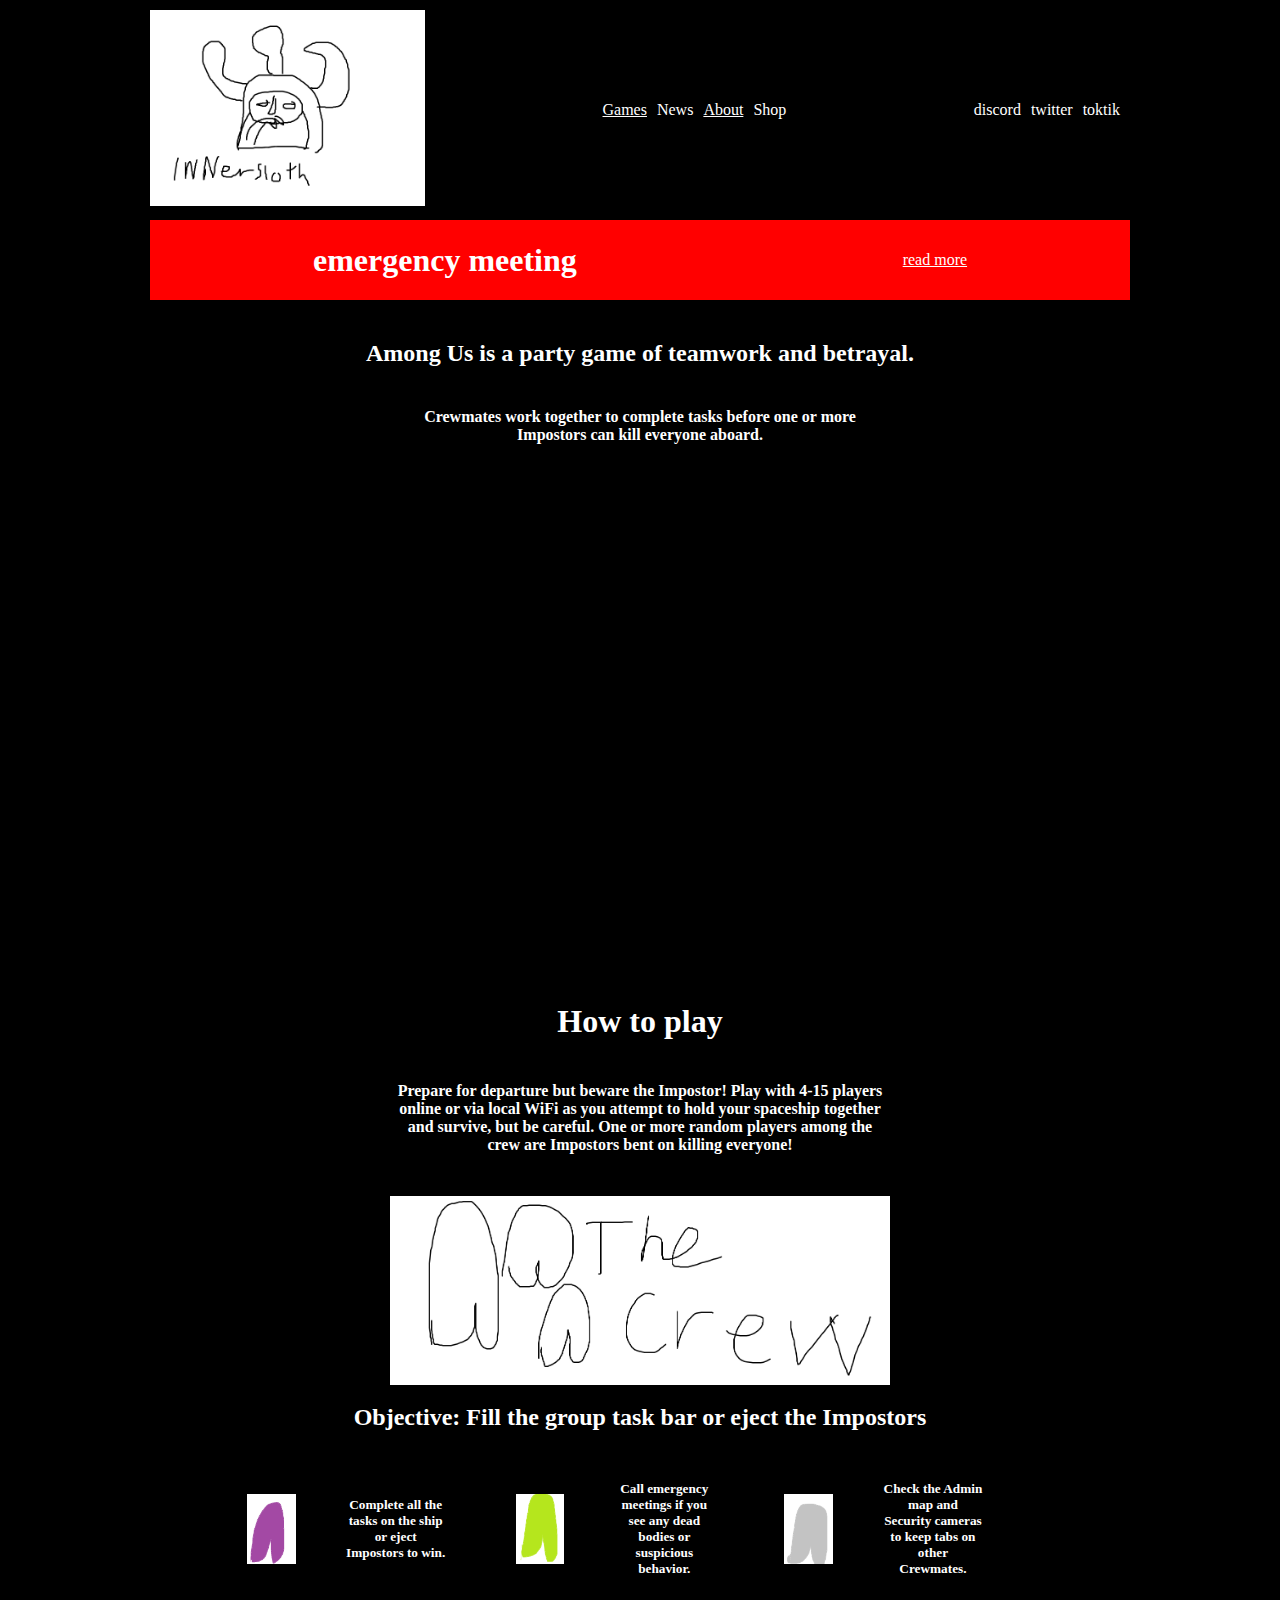
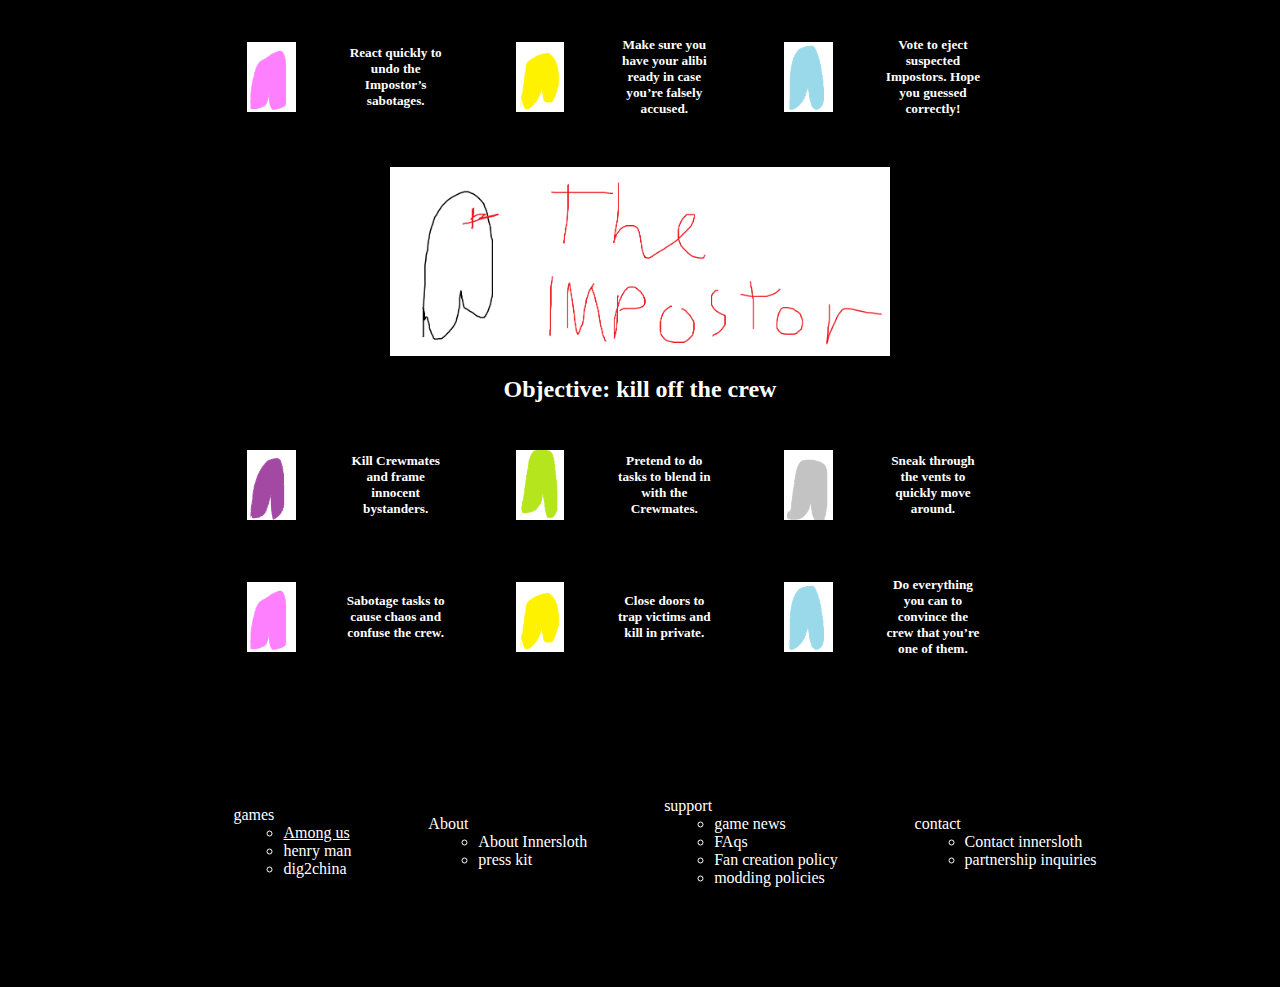
<file: index.html>
<!DOCTYPE html>
<html lang="en">
  <head>
    <meta charset="UTF-8" />
    <meta http-equiv="X-UA-Compatible" content="IE=edge" />
    <meta name="viewport" content="width=device-width, initial-scale=1.0" />
    <link rel="stylesheet" href="./style.css" />
    <link rel="shortcut icon" href="./assets/logo.png" type="image/x-icon" />
    <title>
      Among Us | Innersloth - Creators of Among Us and The Henry Stickmin
      Collection!
    </title>
  </head>

  <body onload="emergency()">
    <header id="header">
      <div class="container">
        <a href="./index.html" class="logo"
          ><img src="./assets/logo.png" width="275" alt=""
        /></a>
        <nav>
          <ul class="container">
            <li>
              <a class="dropButton" onclick="showDropdown('games')" href="#"
                >Games</a
              >
              <ul id="games" class="dropdownContent">
                <li><a href="index.html"> Among us</a></li>
                <li><a href="./vr.html"> Among us vr</a></li>
                <li>Henry man</li>
                <li>dig 2 china</li>
              </ul>
            </li>
            <li>News</li>
            <li>
              <a class="dropButton" onclick="showDropdown('about')" href="#"
                >About</a
              >
              <ul id="about" class="dropdownContent">
                <li>Inside</li>
                <li>FAQs</li>
                <li>Contact US</li>
                <li>Press kit</li>
              </ul>
            </li>
            <li>Shop</li>
          </ul>
        </nav>
        <ul class="container">
          <li>discord</li>
          <li>twitter</li>
          <li>toktik</li>
        </ul>
      </div>
    </header>
    <main>
      <div class="container column">
        <h2>Among Us is a party game of teamwork and betrayal.</h2>
        <h4>
          Crewmates work together to complete tasks before one or more Impostors
          can kill everyone aboard.
        </h4>
      </div>
      <div class="container column">
        <iframe
          width="847"
          height="476"
          src="https://www.youtube.com/embed/x5mshaalJVc"
          title="YouTube video player"
          frameborder="0"
          allow="accelerometer; autoplay; clipboard-write; encrypted-media; gyroscope; picture-in-picture"
          allowfullscreen
        ></iframe>
      </div>
      <div class="container column">
        <h1>How to play</h1>
        <h4>
          Prepare for departure but beware the Impostor! Play with 4-15 players
          online or via local WiFi as you attempt to hold your spaceship
          together and survive, but be careful. One or more random players among
          the crew are Impostors bent on killing everyone!
        </h4>
      </div>
      <div class="container column">
        <img src="./assets/theCrew.png" width="500px" alt="" />
        <h2>Objective: Fill the group task bar or eject the Impostors</h2>
        <div class="container">
          <div class="container">
            <img src="./assets/purpleAmong.png" height="70px" alt="" />
            <h5>
              Complete all the tasks on the ship or eject Impostors to win.
            </h5>
          </div>
          <div class="container">
            <img src="./assets/greenAmong.png" height="70px" alt="" />
            <h5>
              Call emergency meetings if you see any dead bodies or suspicious
              behavior.
            </h5>
          </div>

          <div class="container">
            <img src="./assets/whiteAmong.png" height="70px" alt="" />
            <h5>
              Check the Admin map and Security cameras to keep tabs on other
              Crewmates.
            </h5>
          </div>
        </div>
        <div class="container">
          <div class="container">
            <img src="./assets/pinkAmong.png" height="70px" alt="" />
            <h5>React quickly to undo the Impostor’s sabotages.</h5>
          </div>
          <div class="container">
            <img src="./assets/yellowAmong.png" height="70px" alt="" />
            <h5>
              Make sure you have your alibi ready in case you’re falsely
              accused.
            </h5>
          </div>
          <div class="container">
            <img src="./assets/cyanAmong.png" height="70px" alt="" />
            <h5>
              Vote to eject suspected Impostors. Hope you guessed correctly!
            </h5>
          </div>
        </div>
      </div>
      <div class="container column">
        <img src="./assets/theImpostor.png" width="500px" alt="" />
        <h2>Objective: kill off the crew</h2>
        <div class="container">
          <div class="container">
            <img src="./assets/purpleAmong.png" height="70px" alt="" />
            <h5>Kill Crewmates and frame innocent bystanders.</h5>
          </div>
          <div class="container">
            <img src="./assets/greenAmong.png" height="70px" alt="" />
            <h5>Pretend to do tasks to blend in with the Crewmates.</h5>
          </div>

          <div class="container">
            <img src="./assets/whiteAmong.png" height="70px" alt="" />
            <h5>Sneak through the vents to quickly move around.</h5>
          </div>
        </div>
        <div class="container">
          <div class="container">
            <img src="./assets/pinkAmong.png" height="70px" alt="" />
            <h5>Sabotage tasks to cause chaos and confuse the crew.</h5>
          </div>
          <div class="container">
            <img src="./assets/yellowAmong.png" height="70px" alt="" />
            <h5>Close doors to trap victims and kill in private.</h5>
          </div>
          <div class="container">
            <img src="./assets/cyanAmong.png" height="70px" alt="" />
            <h5>
              Do everything you can to convince the crew that you’re one of
              them.
            </h5>
          </div>
        </div>
      </div>
    </main>
    <footer>
      <ul class="container">
        <li>
          games
          <ul>
            <li><a href="index.html"> Among us</a></li>
            <li>henry man</li>
            <li>dig2china</li>
          </ul>
        </li>
        <li>
          About
          <ul>
            <li>About Innersloth</li>
            <li>press kit</li>
          </ul>
        </li>
        <li>
          support
          <ul>
            <li>game news</li>
            <li>FAqs</li>
            <li>Fan creation policy</li>
            <li>modding policies</li>
          </ul>
        </li>

        <li>
          contact
          <ul>
            <li>Contact innersloth</li>
            <li>partnership inquiries</li>
          </ul>
        </li>
      </ul>
    </footer>
    <script src="./script.js"></script>
  </body>
</html>
</file>
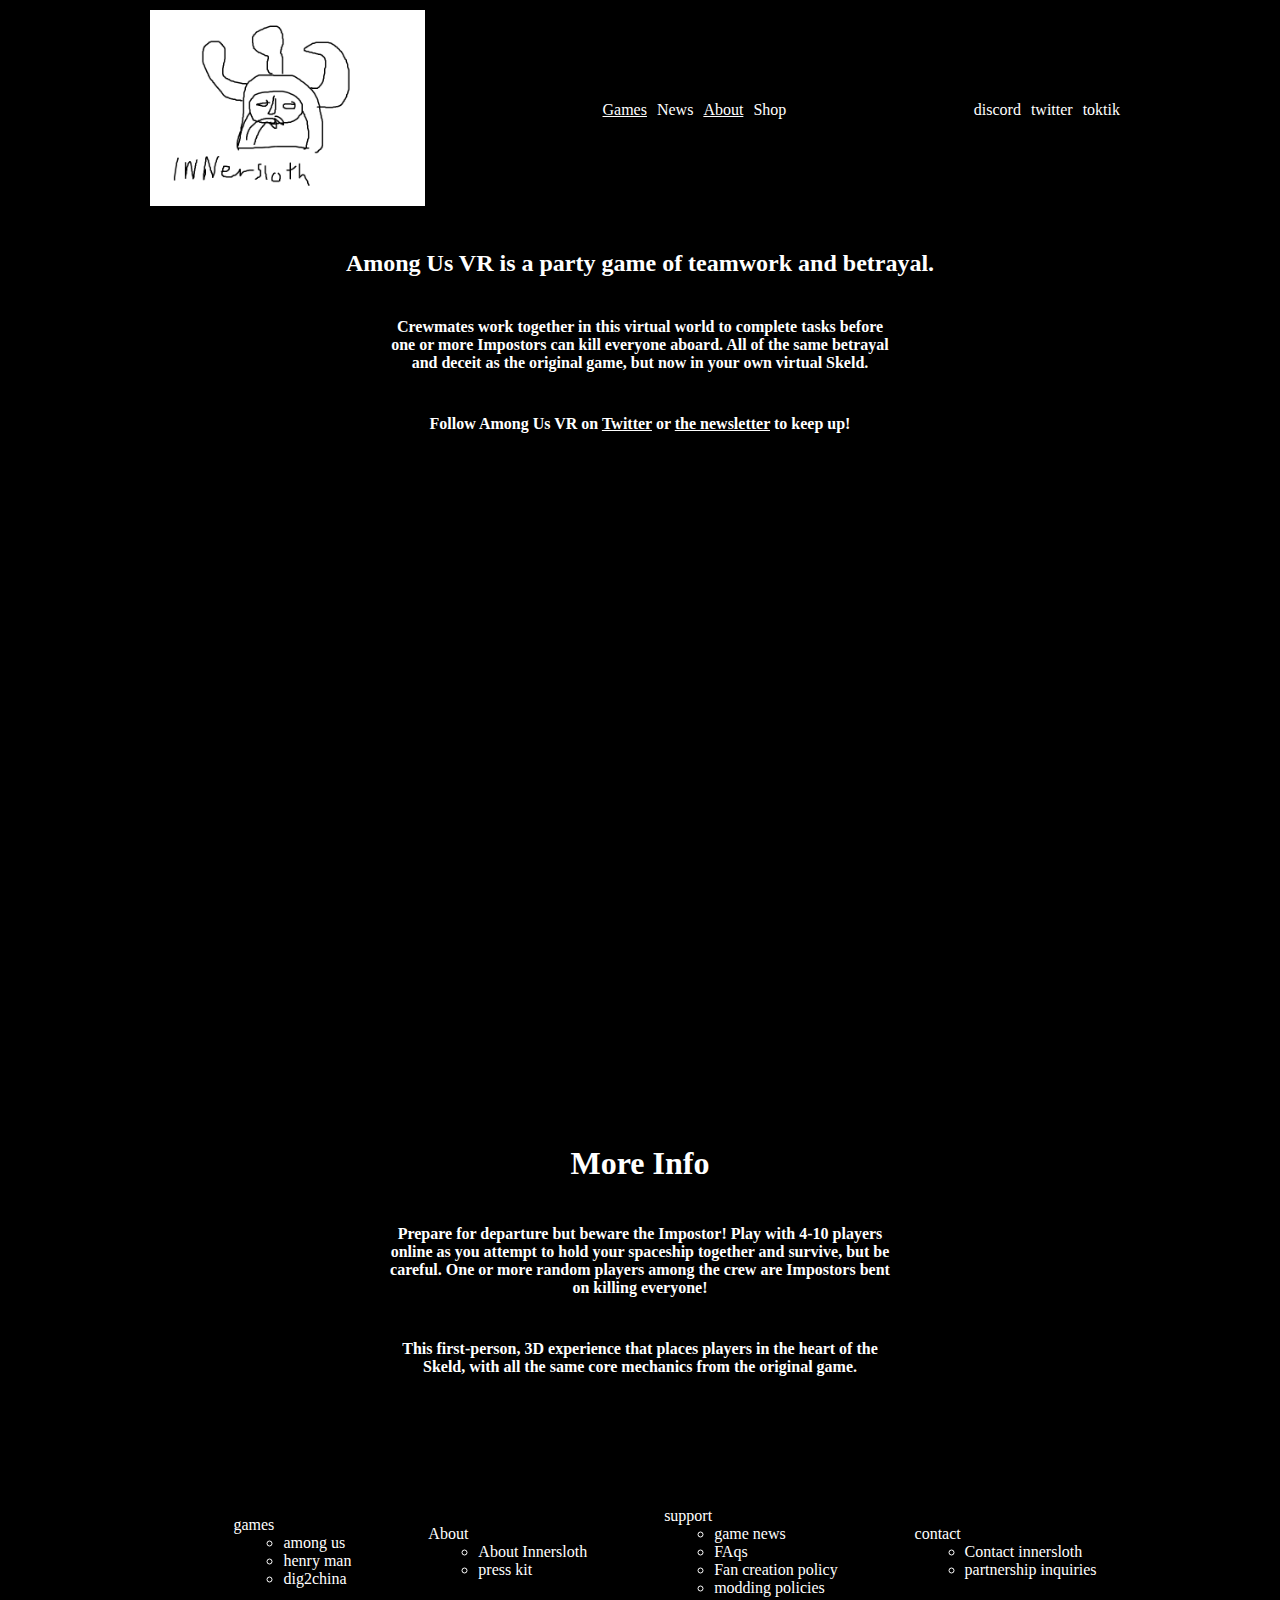
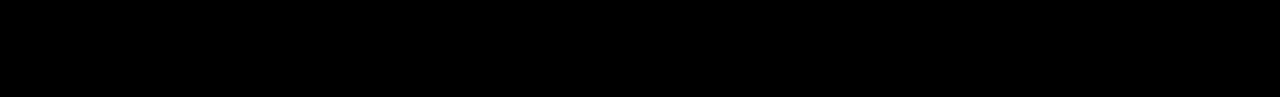
<file: vr.html>
<!DOCTYPE html>
<html lang="en">
  <head>
    <meta charset="UTF-8" />
    <meta http-equiv="X-UA-Compatible" content="IE=edge" />
    <meta name="viewport" content="width=device-width, initial-scale=1.0" />
    <link rel="stylesheet" href="./style.css" />
    <title>
      Among Us VR | Innersloth - Creators of Among Us and The Henry Stickmin
      Collection!
    </title>
  </head>

  <body>
    <header>
      <div class="container">
        <a href="./index.html" class="logo"
          ><img src="./assets/logo.png" width="275" alt=""
        /></a>
        <nav>
          <ul class="container">
            <li>
              <a class="dropButton" onclick="showDropdown('games')" href="#"
                >Games</a
              >
              <ul id="games" class="dropdownContent">
                <li><a href="index.html"> Among us</a></li>
                <li><a href="./vr.html"> Among us vr</a></li>
                <li>Henry man</li>
                <li>dig 2 china</li>
              </ul>
            </li>
            <li>News</li>
            <li>
              <a class="dropButton" onclick="showDropdown('about')" href="#"
                >About</a
              >
              <ul id="about" class="dropdownContent">
                <li>Inside</li>
                <li>FAQs</li>
                <li>Contact US</li>
                <li>Press kit</li>
              </ul>
            </li>
            <li>Shop</li>
          </ul>
        </nav>
        <ul class="container">
          <li>discord</li>
          <li>twitter</li>
          <li>toktik</li>
        </ul>
      </div>
    </header>
    <main>
      <div class="container column">
        <h2>Among Us VR is a party game of teamwork and betrayal.</h2>
        <h4>
          Crewmates work together in this virtual world to complete tasks before
          one or more Impostors can kill everyone aboard. All of the same
          betrayal and deceit as the original game, but now in your own virtual
          Skeld.
        </h4>
        <h4>
          Follow Among Us VR on <a href="">Twitter</a> or
          <a href="">the newsletter</a> to keep up!
        </h4>
      </div>
      <div class="container column">
        <iframe
          width="1120"
          height="630"
          src="https://www.youtube.com/embed/-HPSQL-qNEg"
          title="YouTube video player"
          frameborder="0"
          allow="accelerometer; autoplay; clipboard-write; encrypted-media; gyroscope; picture-in-picture"
          allowfullscreen
        ></iframe>
      </div>
      <div class="container column">
        <h1>More Info</h1>
        <h4>
          Prepare for departure but beware the Impostor! Play with 4-10 players
          online as you attempt to hold your spaceship together and survive, but
          be careful. One or more random players among the crew are Impostors
          bent on killing everyone!
        </h4>
        <h4>
          This first-person, 3D experience that places players in the heart of
          the Skeld, with all the same core mechanics from the original game.
        </h4>
      </div>
    </main>
    <footer>
      <ul class="container">
        <li>
          games
          <ul>
            <li>among us</li>
            <li>henry man</li>
            <li>dig2china</li>
          </ul>
        </li>
        <li>
          About
          <ul>
            <li>About Innersloth</li>
            <li>press kit</li>
          </ul>
        </li>
        <li>
          support
          <ul>
            <li>game news</li>
            <li>FAqs</li>
            <li>Fan creation policy</li>
            <li>modding policies</li>
          </ul>
        </li>

        <li>
          contact
          <ul>
            <li>Contact innersloth</li>
            <li>partnership inquiries</li>
          </ul>
        </li>
      </ul>
    </footer>
    <script src="./script.js"></script>
  </body>
</html>
</file>
<file: style.css>
.container{
    display: flex;
    justify-content: space-between;
    align-items: center;
    margin: 10px;
}
.column{
    flex-direction: column;
}
header{
    width: 1000px;
    margin: auto;
}
.dropdownContent{
    display: none;
    position: absolute;
    list-style-type: none;
}
.show{
    display: block;
}
ul.container{
    display: flex;
    list-style-type: none;
    justify-content: space-around;
}

li{
    margin-left: 10px;
}
footer{
    width: 1000px;
    margin: auto;
    margin-top: 100px;
    margin-bottom: 100px;
}
main{
    display: flex;
    flex-direction: column;
    justify-content: space-between;
    text-align: center;
}

h4{
    width: 500px;
}

body{
    color: white;
    background-color: black;
}
a{
    color: white;
}

h5{
    width: 100px;
    margin: 10px 50px;
}
.emergency{
    background-color: red;
    justify-content: space-around;
}
</file>
